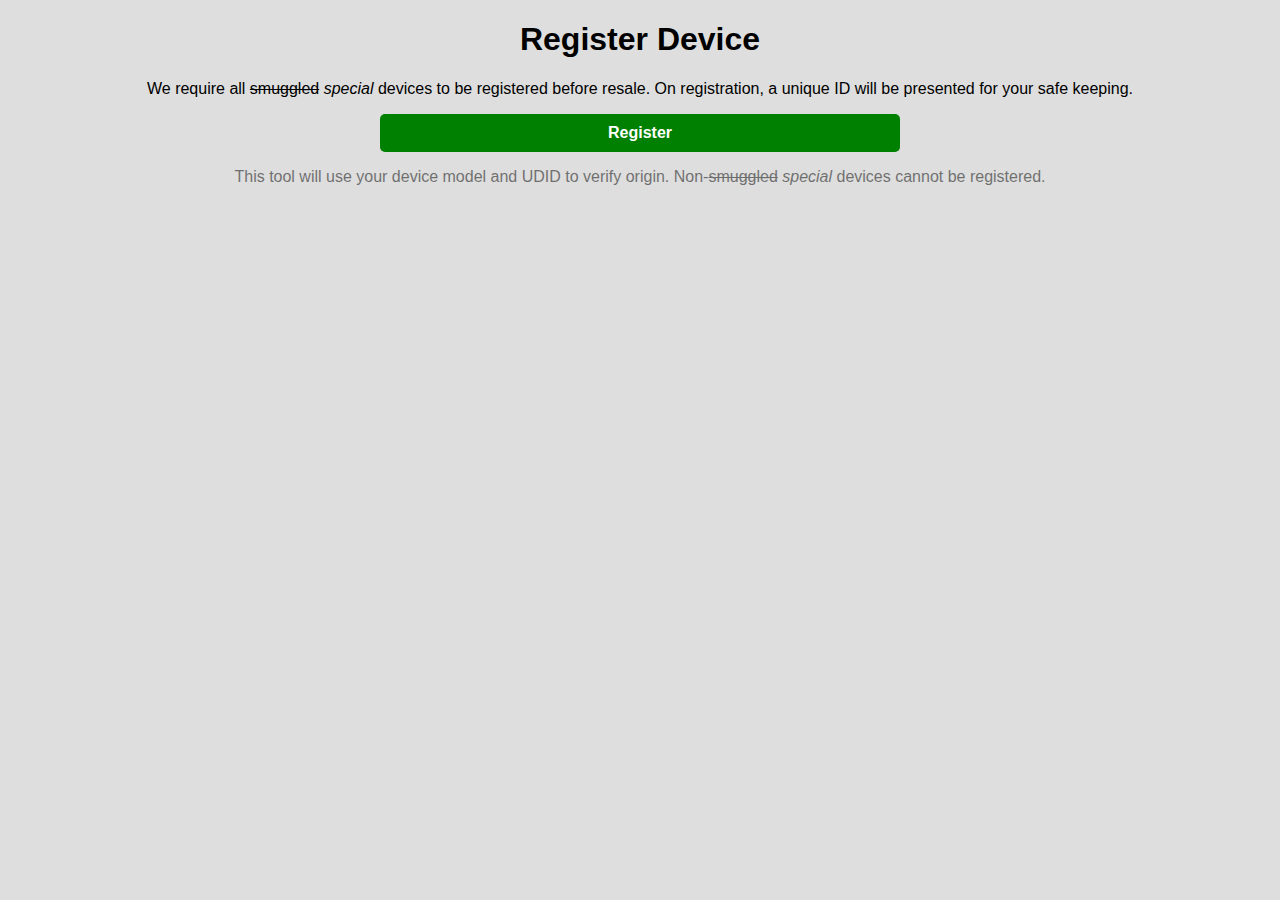
<file: Misc/TSATechie/index.html>
<!DOCTYPE html>
<html>
<head>
    <!-- In actuality, please don't smuggle phones. -->
    <title>Register Device</title>
    <style type="text/css">
        * {
            font-family: sans-serif;
            text-align: center;
            color: black;
        }
        html {
            background: #dedede;
        }
        a {
            padding: 10px;
            border-radius: 5px;
            background: green;
            color: white;
            text-decoration: none;
            font-weight: bold;
            display: inline-block;
            width: calc(100% - 20px);
            max-width: 500px;
        }
        a:hover {
            opacity: 0.8;
        }
        a:active {
            opacity: 0.6;
        }
        .cap {
            opacity: 0.5;
        }
        @media (prefers-color-scheme: dark) {
            * {
                color: white;
            }
            html {
                background: #212121;
            }
        }
    </style>
</head>
<body>
<h1>Register Device</h1>
<p>
    We require all <s>smuggled</s> <i>special</i> devices to be registered before resale.
    On registration, a unique ID will be presented for your safe keeping.
</p>
<a href="/udid/enroll">Register</a>
<p class="cap">This tool will use your device model and UDID to verify origin. Non-<s>smuggled</s> <i>special</i> devices cannot be registered.</p>
</body>
</html>
</file>
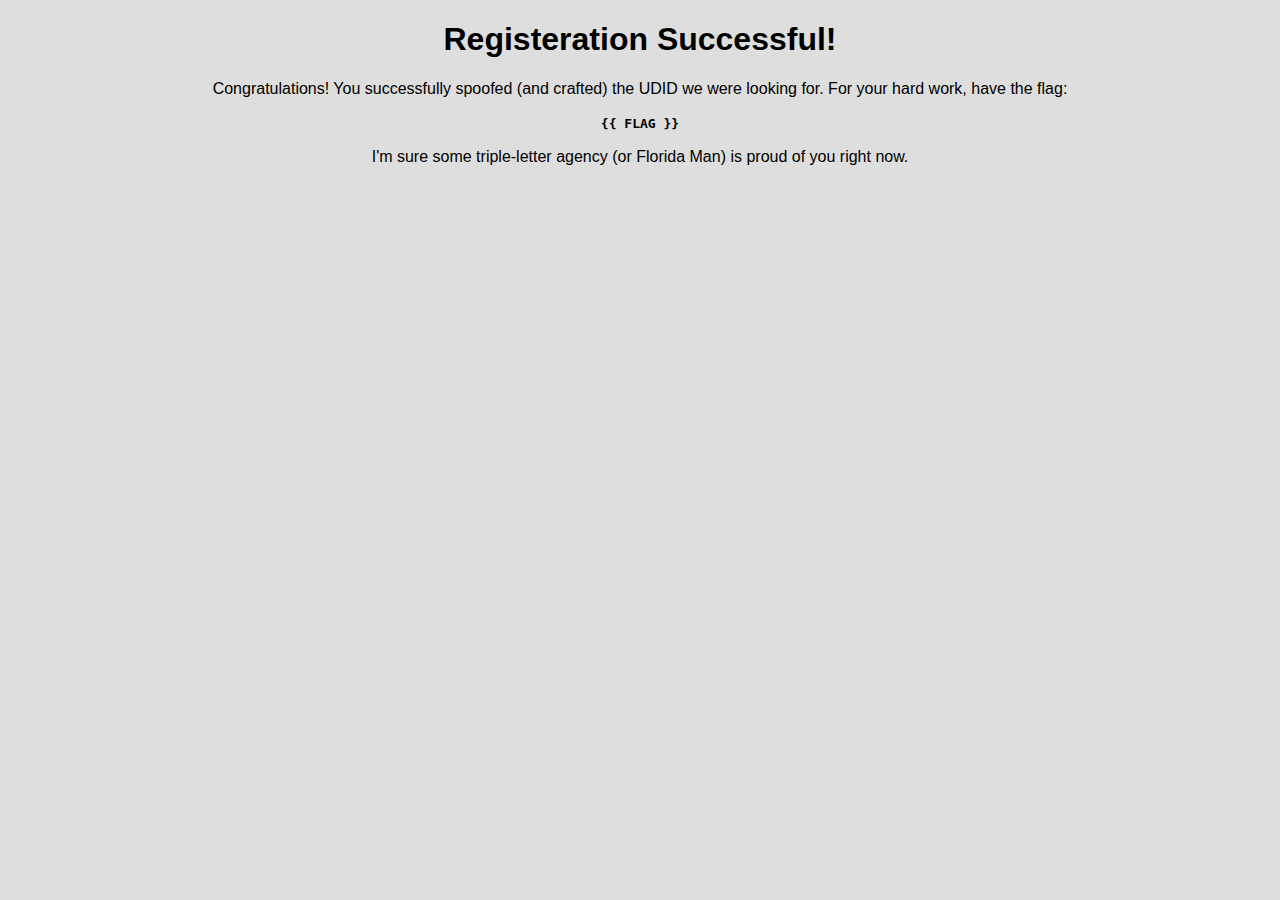
<file: Misc/TSATechie/templates/flag.html>
<!DOCTYPE html>
<html>
<head>
    <title>Registration Successful!</title>
    <style type="text/css">
        * {
            font-family: sans-serif;
            text-align: center;
            color: black;
        }
        html {
            background: #dedede;
        }
        a {
            padding: 10px;
            border-radius: 5px;
            background: green;
            color: white;
            text-decoration: none;
            font-weight: bold;
            display: inline-block;
            width: calc(100% - 20px);
            max-width: 500px;
        }
        a:hover {
            opacity: 0.8;
        }
        a:active {
            opacity: 0.6;
        }
        code {
            font-family: monospace;
        }
        @media (prefers-color-scheme: dark) {
            * {
                color: white;
            }
            html {
                background: #212121;
            }
        }
    </style>
</head>
<body>
<h1>Registeration Successful!</h1>
<p>
    Congratulations! You successfully spoofed (and crafted) the UDID we were looking for. For your hard work, have the flag:
</p>
<b><code>{{ FLAG }}</code></b>
<p>
    I'm sure some triple-letter agency (or Florida Man) is proud of you right now.
</p>
</body>
</html>
</file>
